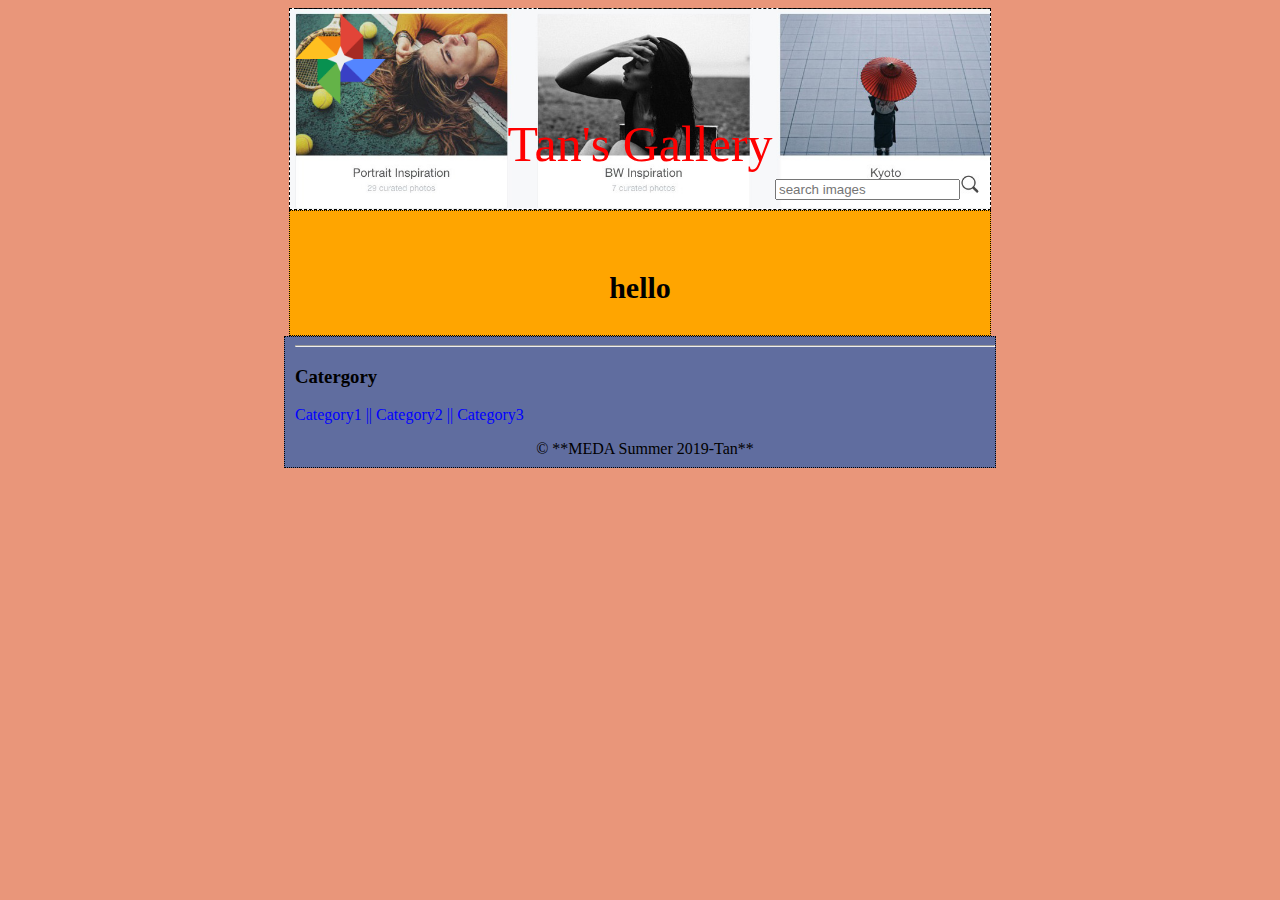
<file: base.html>
<!doctype html>
<html lang="en">
<link rel="stylesheet" href="Styles/Styles.css">

<head>
    <meta charset="utf-8">
    <title>Tan-Gallery</title>
</head>

<body>
    <div id="container">
        <header>
            <div>
                <img src="images/gallery.jpg" />
                <p>Tan's Gallery</p>
                <form id="searchBox">
                    <input type="text" type="search" placeholder="search images" name="search" /><input type="image" name="search" src="images/search.jpg" width="20px" height="20px">
                </form>
            </div>
        </header>
        <main>
            <p>hello</p>
        </main>
        <footer>
            <hr>
            <h3>Catergory</h3>
            <a href="Category1.html">Category1 ||</a>
            <a href="Category2.html">Category2 ||</a>
            <a href="Category3.html">Category3</a>
            <p> &copy; **MEDA Summer 2019-Tan**</p>
        </footer>
    </div>
</body>

</html>
</file>
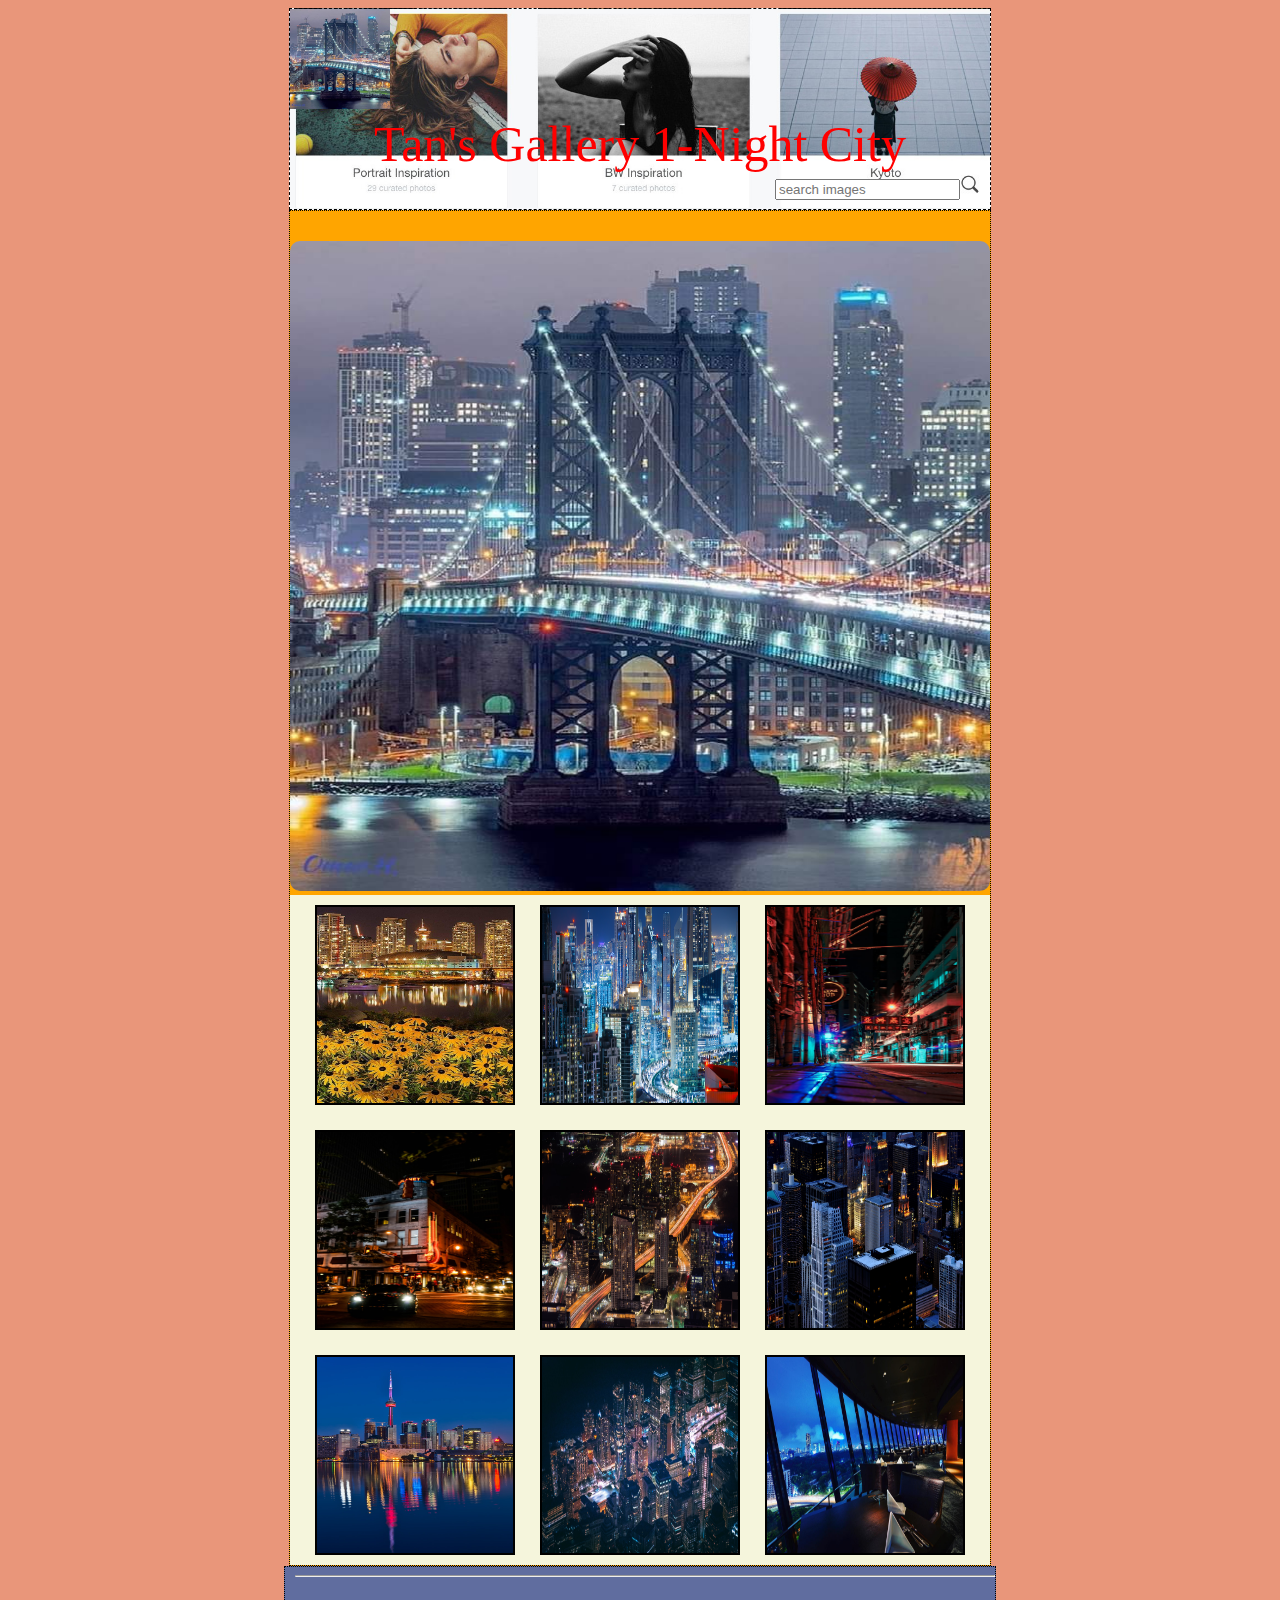
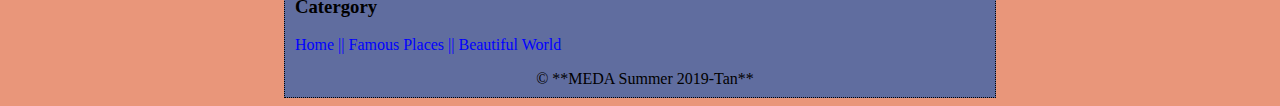
<file: Category1.html>
<!doctype html>
<html lang="en">
<link rel="stylesheet" href="Styles/Styles.css">

<head>
    <meta charset="utf-8">
    <title>Tan-Gallery</title>
</head>

<body>
    <div id="container">
        <header>
            <div>
                <img src="images/N_Cities/NC_cover.jpg" alt="noght cities" />
                <p>Tan's Gallery 1-Night City</p>
                <form id="searchBox">
                    <input type="text" type="search" placeholder="search images" name="search" /><input type="image" name="search" src="images/search.jpg" width="20px" height="20px">
                </form>
            </div>
        </header>
        <main>
            <img src="images/N_Cities/NC_cover.jpg" alt="gallery of Cities" title="Manhattan Bridge at Night
" />
            <div id="background">
                <div id="box1"><a target="_blank" href="images/N_Cities/NC1.jpg"><img class="size" src="images/N_Cities/NC1.jpg" alt="gallery of Beautiful World" /></a></div>
                <div id="box2"><a target="_blank" href="images/N_Cities/NC2.jpg"><img class="size" src="images/N_Cities/NC2.jpg" alt="gallery of Beautiful World" /></a></div>
                <div id="box3"><a target="_blank" href="images/N_Cities/NC3.jpg"><img class="size" src="images/N_Cities/NC3.jpg" alt="gallery of Beautiful World" /></a></div>
                <div id="box4"><a target="_blank" href="images/N_Cities/NC4.jpg"><img class="size" src="images/N_Cities/NC4.jpg" alt="gallery of Beautiful World" /></a></div>
                <div id="box5"><a target="_blank" href="images/N_Cities/NC5.jpg"><img class="size" src="images/N_Cities/NC5.jpg" alt="gallery of Beautiful World" /></a></div>
                <div id="box6"><a target="_blank" href="images/N_Cities/NC6.jpg"><img class="size" src="images/N_Cities/NC6.jpg" alt="gallery of Beautiful World" /></a></div>
                <div id="box7"><a target="_blank" href="images/N_Cities/NC7.jpg"><img class="size" src="images/N_Cities/NC7.jpg" alt="gallery of Beautiful World" /></a></div>
                <div id="box8"><a target="_blank" href="images/N_Cities/NC8.jpg"><img class="size" src="images/N_Cities/NC8.jpg" alt="gallery of Beautiful World" /></a></div>
                <div id="box9"><a target="_blank" href="images/N_Cities/NC9.jpg"><img class="size" src="images/N_Cities/NC9.jpg" alt="gallery of Beautiful World" /></a></div>
            </div>
    </div>
    </main>
    <footer>
        <hr>
        <h3>Catergory</h3>
        <a href="index.html">Home ||</a>
        <a href="Category2.html">Famous Places ||</a>
        <a href="Category3.html">Beautiful World</a>
        <p> &copy; **MEDA Summer 2019-Tan**</p>
    </footer>
    </div>
</body>

</html>
</file>
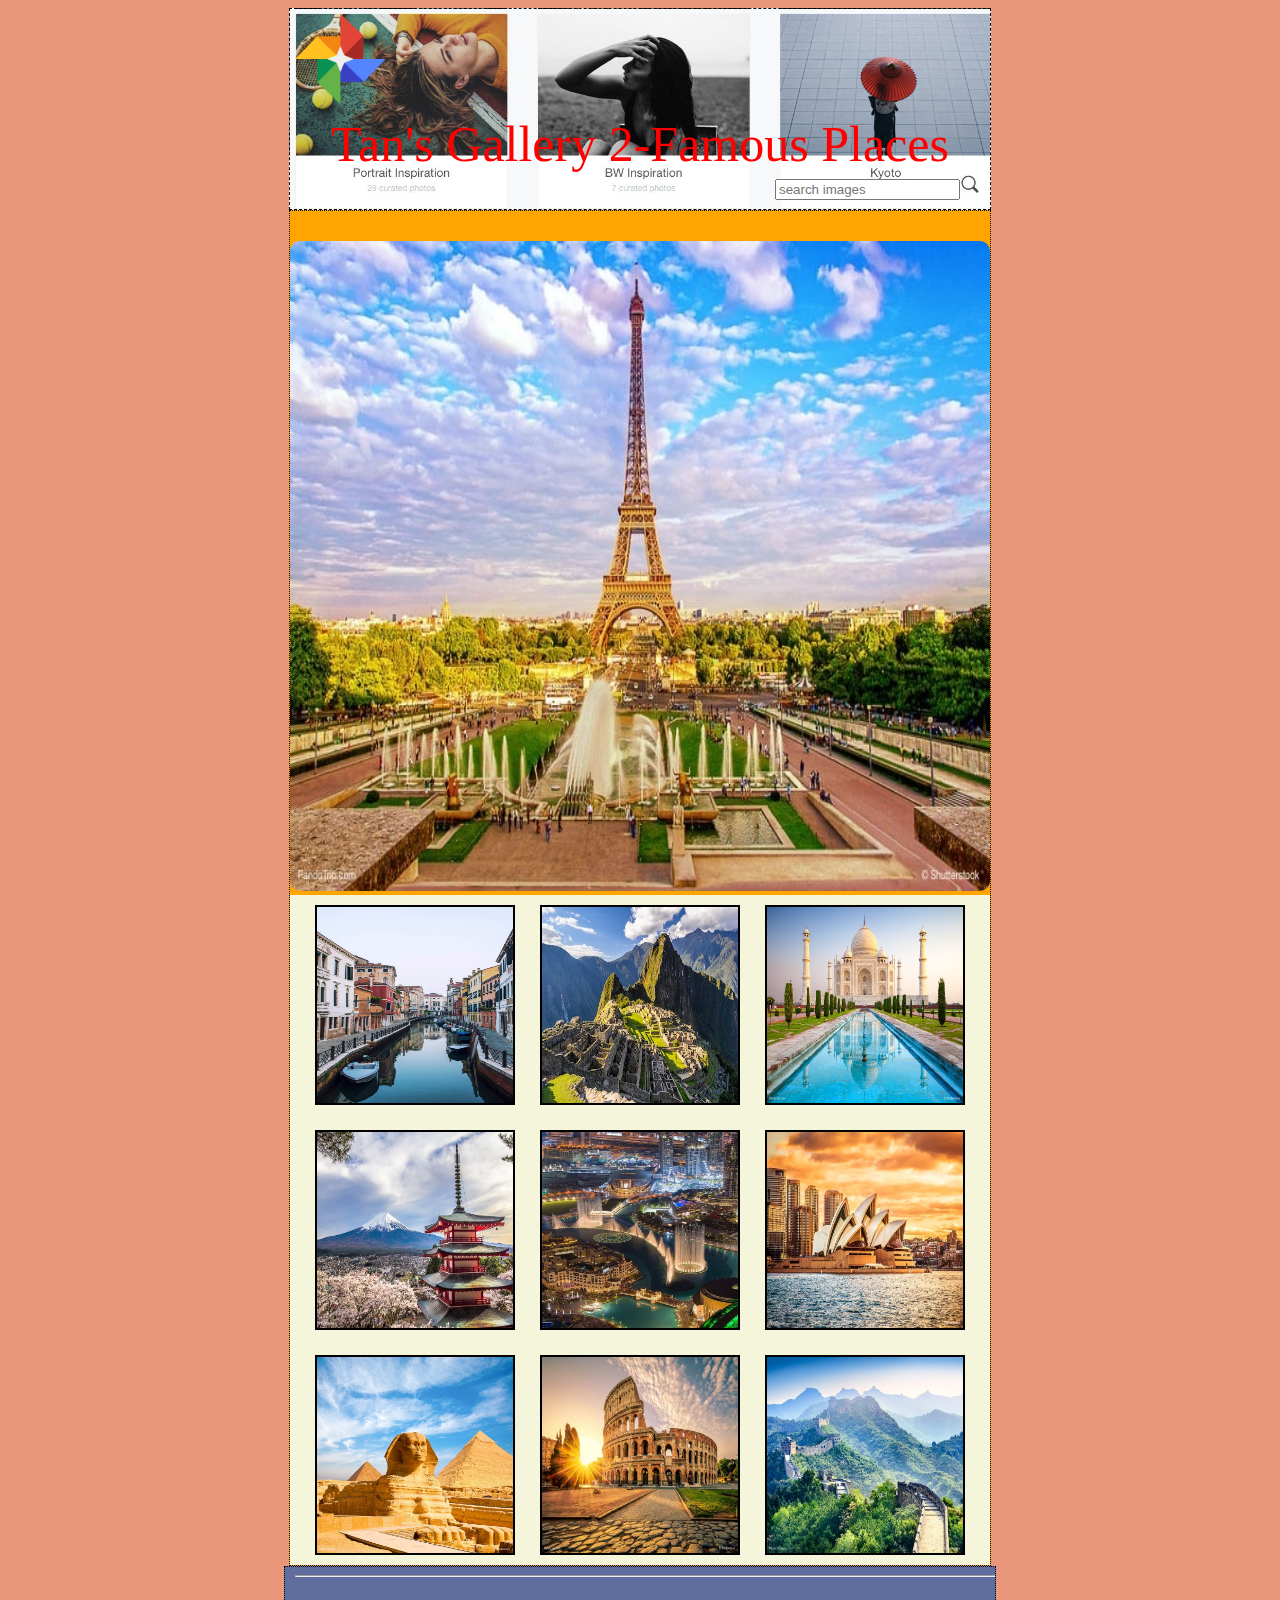
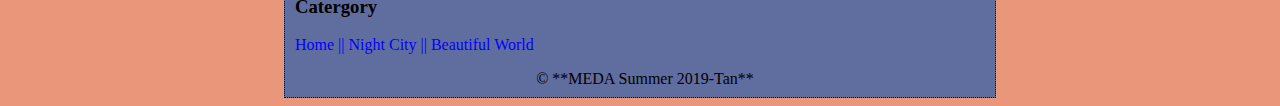
<file: Category2.html>
<!doctype html>
<html lang="en">
<link rel="stylesheet" href="Styles/Styles.css">

<head>
    <meta charset="utf-8">
    <title>Tan-Gallery</title>
</head>

<body>
    <div id="container">
        <header>
            <div>
                <img src="images/gallery.jpg" />
                <p>Tan's Gallery 2-Famous Places</p>
                <form id="searchBox">
                    <input type="text" type="search" placeholder="search images" name="search" /><input type="image" name="search" src="images/search.jpg" width="20px" height="20px">
                </form>
            </div>
        </header>
        <main>
            <img src="images/F_Places/FP_cover.jpg" alt="gallery of famous places" title="Eiffel Tower, Paris, France" />
            <div id="background">
                <div id="box1"><a target="_blank" href="images/F_Places/FP1.jpg"><img class="size" src="images/F_Places/FP1.jpg" alt="gallery of famous places" title="Netherland" /></a></div>
                <div id="box2"><a target="_blank" href="images/F_Places/FP2.jpg"><img class="size" src="images/F_Places/FP2.jpg" alt="gallery of famous places" title="Machu Picchu in Peru" /></a></div>
                <div id="box3"><a target="_blank" href="images/F_Places/FP3.jpg"><img class="size" src="images/F_Places/FP3.jpg" alt="gallery of famous places" title="Taj Mahal, Agra, Uttar Pradesh, India" /></a></div>
                <div id="box4"><a target="_blank" href="images/F_Places/FP4.jpg"><img class="size" src="images/F_Places/FP4.jpg" alt="gallery of famous places" title="Mount Fuji, Honshu Island, Japan" /></a></div>
                <div id="box5"><a target="_blank" href="images/F_Places/FP5.jpg"><img class="size" src="images/F_Places/FP5.jpg" alt="gallery of famous places" title="Dubai" /></a></div>
                <div id="box6"><a target="_blank" href="images/F_Places/FP6.jpg"><img class="size" src="images/F_Places/FP6.jpg" alt="gallery of famous places" title="Sydney Opera House, Sydney, Australia" /></a></div>
                <div id="box7"><a target="_blank" href="images/F_Places/FP7.jpg"><img class="size" src="images/F_Places/FP7.jpg" alt="gallery of famous places" title="The Pyramids of Giza and The Sphinx, Egypt" /></a></div>
                <div id="box8"><a target="_blank" href="images/F_Places/FP8.jpg"><img class="size" src="images/F_Places/FP8.jpg" alt="gallery of famous places" title="The Colosseum, Rome, Italy" /></a></div>
                <div id="box9"><a target="_blank" href="images/F_Places/FP9.jpg"><img class="size" src="images/F_Places/FP9.jpg" alt="gallery of famous places" title="Great Wall of China, Beijing, China" /></a></div>
            </div>
    </div>
    </main>
    <footer>
        <hr>
        <h3>Catergory</h3>
        <a href="index.html">Home ||</a>
        <a href="Category1.html">Night City ||</a>
        <a href="Category3.html">Beautiful World</a>
        <p> &copy; **MEDA Summer 2019-Tan**</p>
    </footer>
    </div>
</body>

</html>
</file>
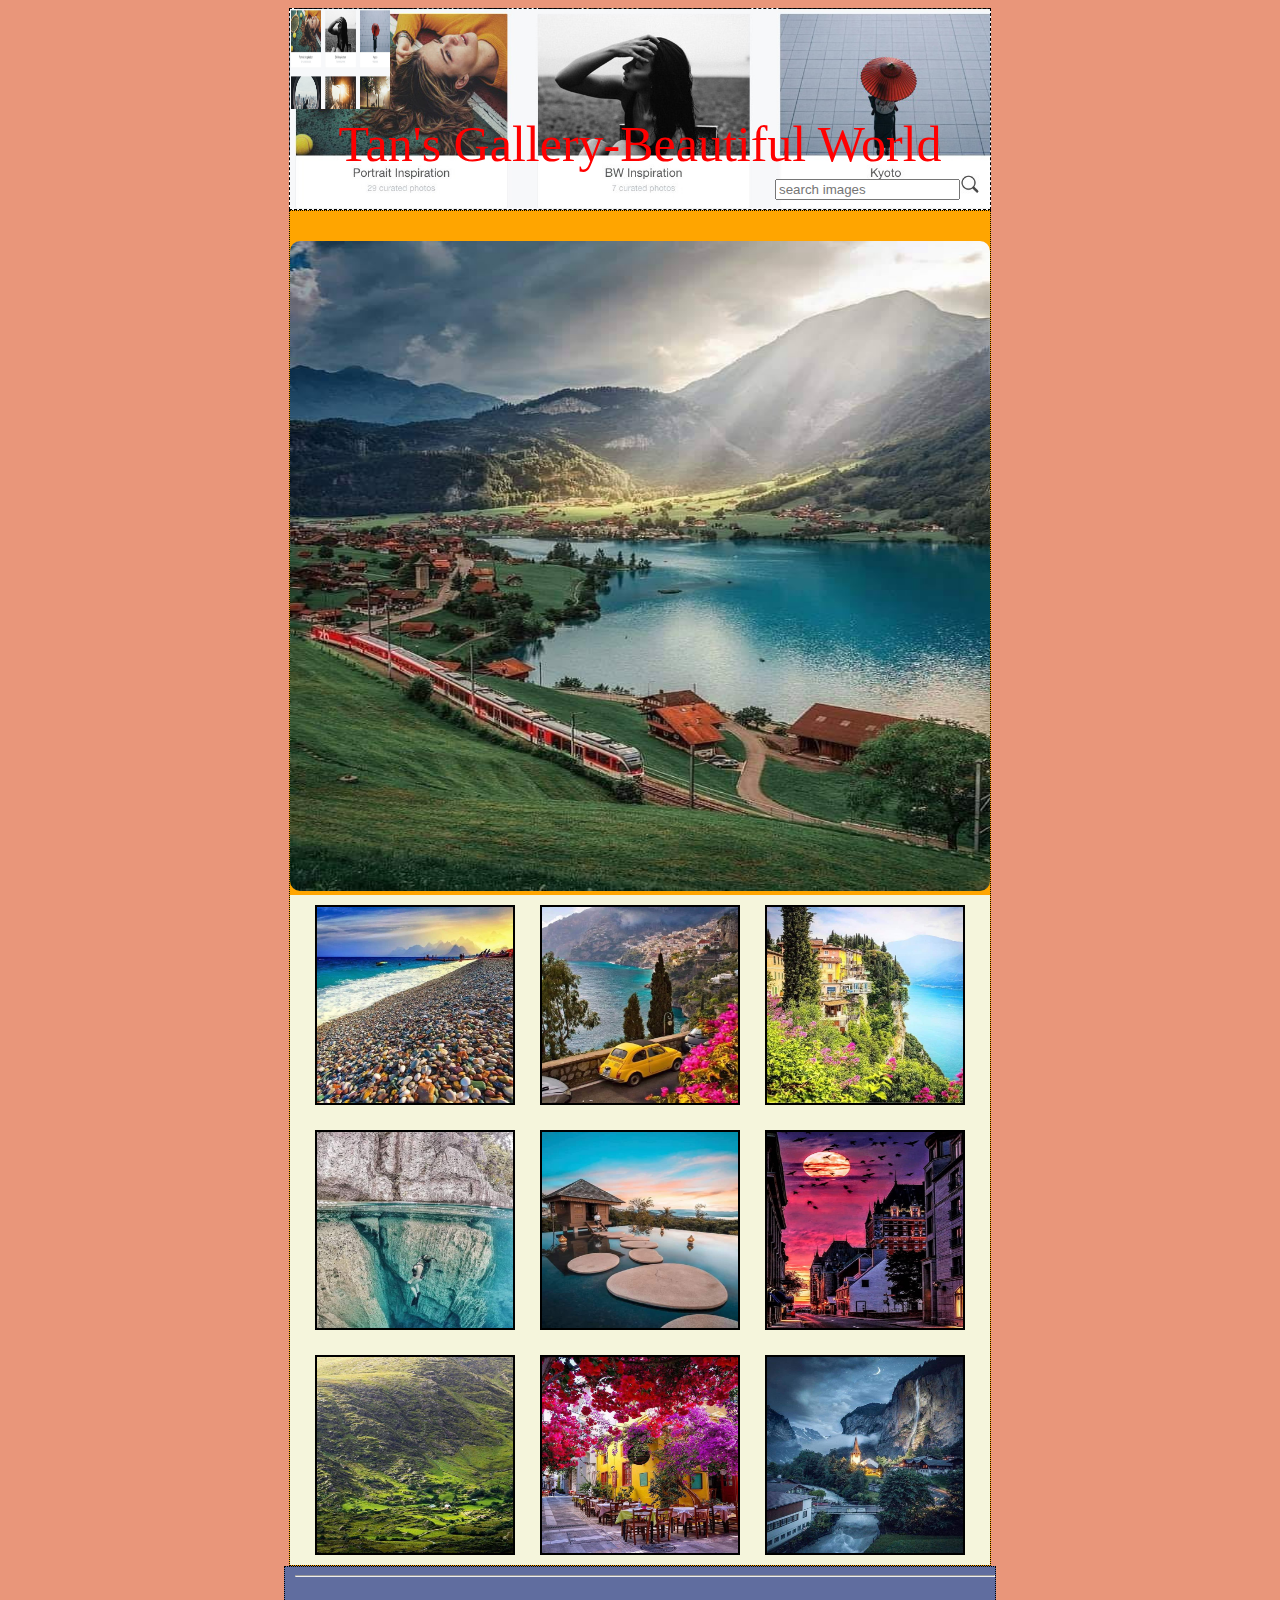
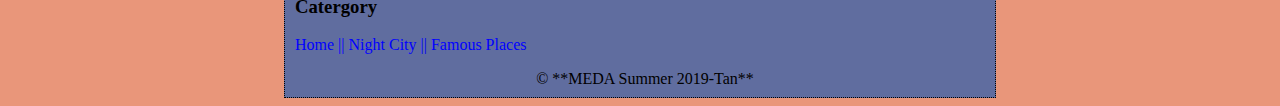
<file: Category3.html>
<!doctype html>
<html lang="en">
<link rel="stylesheet" href="Styles/Styles.css">

<head>
    <meta charset="utf-8">
    <title>Tan-Gallery</title>
</head>

<body>
    <div id="container">
        <header>
            <div>
                <img src="images/top_cover.jpeg" alt="beautiful world" />
                <p>Tan's Gallery-Beautiful World</p>
                <form id="searchBox">
                    <input type="text" type="search" placeholder="search images" name="search" /><input type="image" name="search" src="images/search.jpg" width="20px" height="20px">
                </form>
            </div>
        </header>
        <main>
            <img src="images/B_World/BW_Cover.jpg" alt="gallery of beatiful world" />
            <div id="background">
                <div id="box1"><a target="_blank" href="images/B_World/BW1.jpg"><img class="size" src="images/B_World/BW1.jpg" alt="gallery of Beautiful World" /></a></div>
                <div id="box2"><a target="_blank" href="images/B_World/BW2.jpg"><img class="size" src="images/B_World/BW2.jpg" alt="gallery of Beautiful World" /></a></div>
                <div id="box3"><a target="_blank" href="images/B_World/BW3.jpg"><img class="size" src="images/B_World/BW3.jpg" alt="gallery of Beautiful World" /></a></div>
                <div id="box4"><a target="_blank" href="images/B_World/BW4.jpg"><img class="size" src="images/B_World/BW4.jpg" alt="gallery of Beautiful World" /></a></div>
                <div id="box5"><a target="_blank" href="images/B_World/BW5.jpg"><img class="size" src="images/B_World/BW5.jpg" alt="gallery of Beautiful World" /></a></div>
                <div id="box6"><a target="_blank" href="images/B_World/BW6.jpg"><img class="size" src="images/B_World/BW6.jpg" alt="gallery of Beautiful World" /></a></div>
                <div id="box7"><a target="_blank" href="images/B_World/BW7.jpg"><img class="size" src="images/B_World/BW7.jpg" alt="gallery of Beautiful World" /></a></div>
                <div id="box8"><a target="_blank" href="images/B_World/BW8.jpg"><img class="size" src="images/B_World/BW8.jpg" alt="gallery of Beautiful World" /></a></div>
                <div id="box9"><a target="_blank" href="images/B_World/BW9.jpg"><img class="size" src="images/B_World/BW9.jpg" alt="gallery of Beautiful World" /></a></div>
            </div>
    </div>
    </main>
    <footer>
        <hr>
        <h3>Catergory</h3>
        <a href="index.html">Home ||</a>
        <a href="Category1.html">Night City ||</a>
        <a href="Category2.html">Famous Places</a>
        <p> &copy; **MEDA Summer 2019-Tan**</p>
    </footer>
    </div>
</body>

</html>
</file>
<file: Styles/Styles.css>
body {
    background-color: darksalmon;
    background-size: cover;
    background-image: url("https://source.unsplash.com/1600x900/?gallery");
}

#container {
    margin: 0 auto;
}

header img {
    width: 100px;
    height: 100px;
}

#searchBox {
    margin-right: 10px;
    float: right;
}

#glass {
    position: relative;

}

header p {
    font-size: 50px;
    font-weight: 50px;
    margin: 0 auto;
    text-align: center;
    color: red;
}

header {
    width: 700px;
    height: 200px;
    background-color: lightblue;
    border: 1px black dashed;
    margin: 0 auto;
    font-size: 24px;
    background-image: url("../images/top_cover.jpeg");
    background-size: 700px;
}

main {
    width: 700px;
    /*height: 100px;*/
    border: 1px black dotted;
    margin: 0 auto;
    font-family: "rubik";
    color: black display: block;
    margin-left: auto;
    margin-right: auto;
    background-color: orange;
    padding-top: 30px;
}


main img {
    width: 700px;
    border-radius: 10px;
    height: 650px;
}

.size {
	width: 196px;
	height: 196px;
	border-radius: 0px;
}

main p {
	font-size: 30px;
	text-align: center;
	font-weight: bold;

}
#second {
	text-align: center;
	padding-top: 200px;
}
#third {
	text-align: center;
	padding-top: 220px;
}
#back {
	width: 700px;
	height: 975px;
	background-color: beige;
}

#background {
	width: 700px;
	height: 670px;
	background-color: beige;
}

#box1,
#box2,
#box3 {
    width: 200px;
    height: 200px;
    float: left;
    position: relative;
    box-sizing: border-box;
    margin-left: 25px;
    display: flex;
    justify-content: flex-end;
    top: 10px;
    border: 2px black double;
}

#box4,
#box5,
#box6 {
    width: 200px;
    height: 200px;
    float: left;
    margin-top: 25px;
    position: relative;
    box-sizing: border-box;
    margin-left: 25px;
    display: inline-block;
    flex-grow: 20px;
    display: flex;
    top: 10px;
    border: 2px black double;
}

#box7,
#box8,
#box9 {
    width: 200px;
    height: 200px;
    float: left;
    margin-top: 25px;
    position: relative;
    box-sizing: border-box;
    margin-left: 25px;
    display: inline-block;
    flex-grow: 20px;
    display: flex;
    top: 10px;
    border: 2px black double;
}

footer {
    width: 700px;
    height: 130px;
    border: 1px black dotted;
    margin: 0 auto;
    margin-left: auto;
    margin-right: auto;
    font-family: "rubik";
    color: black;
    background-color: #606D9F;
    padding-left: 10px;
}
.zoom {
  transition: transform .2s; /* Animation */
  width: 200px;
  height: 200px;
  margin: 0 auto;
}

.zoom:hover {
  transform: scale(1.5); }

p,  a {
	text-align: center;
}


a:link {
    color: blue;
    text-decoration: none;
}

a:visited {
    color: #BE2EDD;
}

a:hover {
    color: #B53471;
    text-decoration: underline;
}

a:active {
    color: #1B1DE4;
}
</file>
